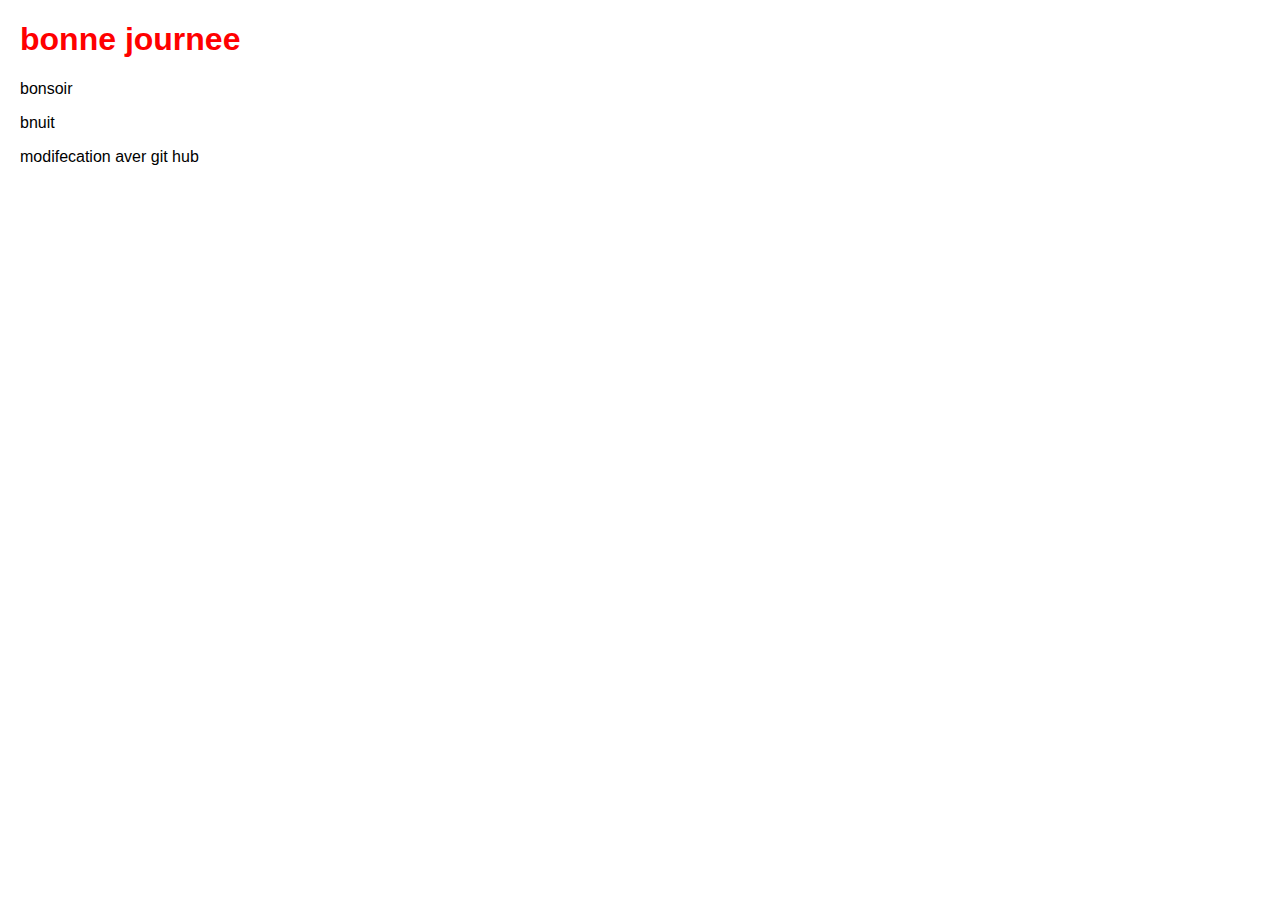
<file: index.html>
<!DOCTYPE html>
<html lang="fr">
  <head>
    <meta charset="UTF-8" />
    <title>Mon Projet</title>
    <link rel="stylesheet" href="style.css" />
  </head>
  <body>
    <h1>bonne journee</h1>
    <p>bonsoir</p>
    <p>bnuit</p>
    <p>modifecation aver git hub</p>
  </body>
</html>
</file>
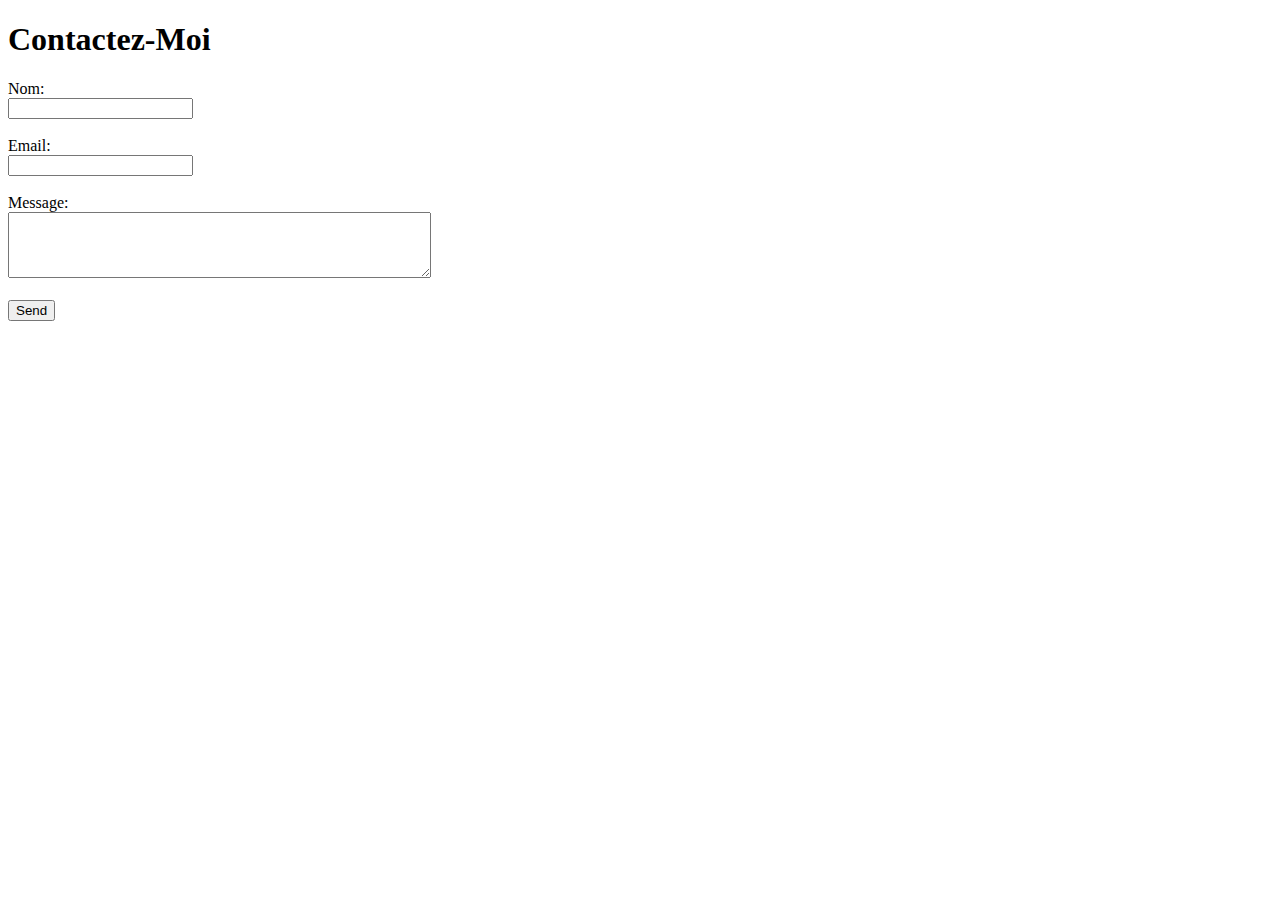
<file: contact.html>
<!DOCTYPE html>
<html lang="fr">
  <head>
    <meta charset="UTF-8" />
  </head>
  <body>
    <h1>Contactez-Moi</h1>
    <form>
      <label for="nom">Nom:</label><br />
      <input type="text" id="nom" name="nom" /><br /><br />

      <label for="email">Email:</label><br />
      <input type="email" id="email" name="email" /><br /><br />

      <label for="message">Message:</label><br />
      <textarea id="message" name="message" rows="4" cols="50"></textarea
      ><br /><br />

      <input type="submit" value="Send" />
    </form>
  </body>
</html>
</file>
<file: style.css>
body {
  font-family: Arial, sans-serif;
  margin: 20px;
}

h1 {
  color: red;
}
</file>
